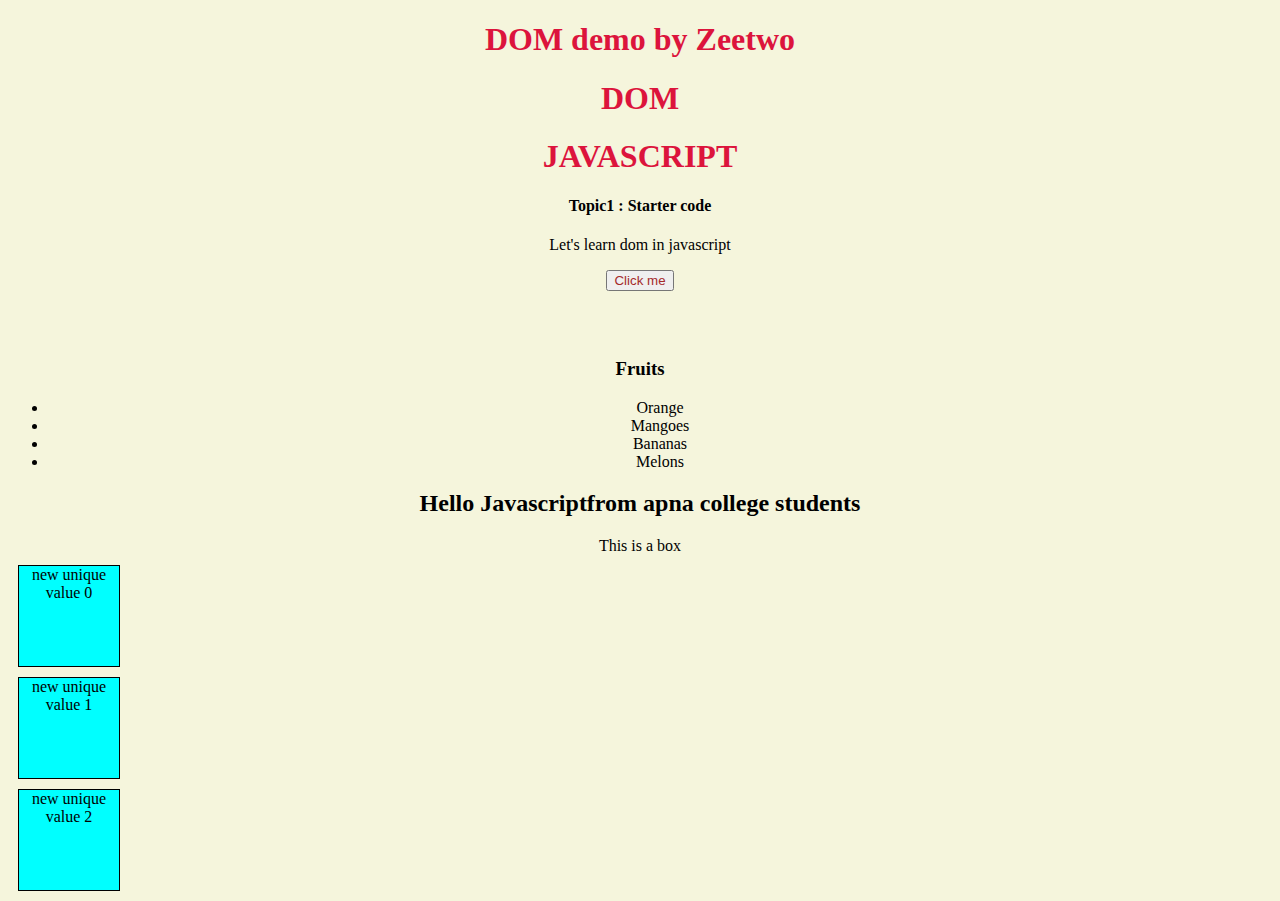
<file: index06.html>
<!DOCTYPE html>
<html lang="en">
<head>
    <meta charset="UTF-8">
    <meta name="viewport" content="width=device-width, initial-scale=1.0">
    <title>DOM</title>
    <link rel="stylesheet" href="style.css">
</head>
<body>
    <h1 class="heading">DOM demo by Zeetwo</h1>
    <h1 class="heading">DOM </h1>
    <h1 class="heading">JAVASCRIPT</h1>
    <h4>Topic1 : Starter code</h4>
    <p>Let's learn dom in javascript</p>
    <button id="butt">Click me </button>
    <h2 style="visibility: hidden">Goutam</h2>
    <div>
        <h3>Fruits</h3>
        <ul>
            <li>Orange</li>
            <li>Mangoes</li>
            <li>Bananas</li>
            <li>Melons</li>
        </ul>
    </div>
    <h2 class="hello">Hello Javascript</h2>
    <div id="mybox">This is a box</div>
    <div class="box">Frist box</div>
    <div class="box"> secound box</div>
    <div class="box">Thrid box</div>
    <script src="DOM.js"></script>
</body>
</html>
</file>
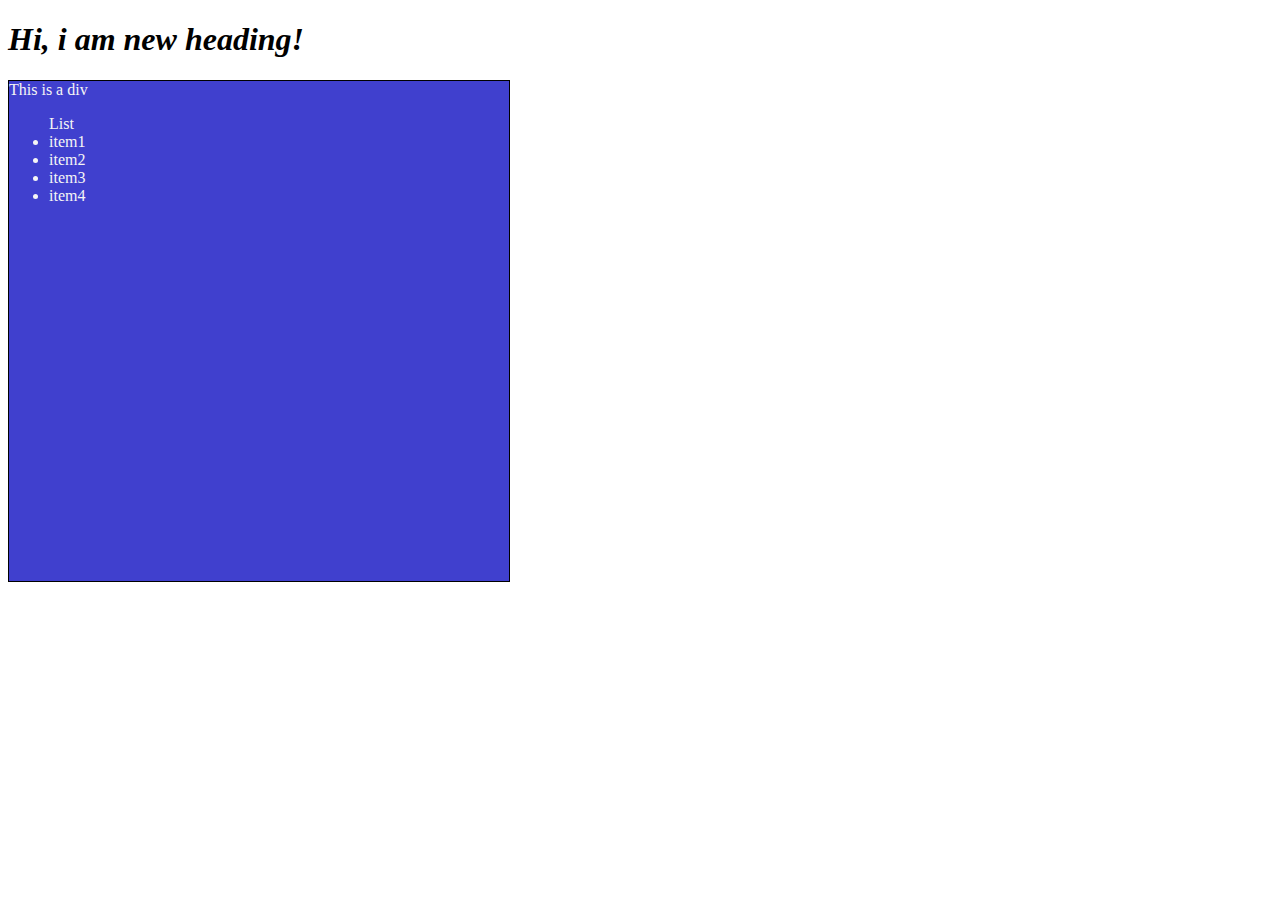
<file: index07.html>
<!DOCTYPE html>
<html lang="en">
<head>
    <meta charset="UTF-8">
    <meta name="viewport" content="width=device-width, initial-scale=1.0">
    <title>Dom 2</title>
    <link rel="stylesheet" href="style01.css">
</head>
<body>
    <div id="box" name="Jsdiv">This is a div
        <ul>List
            <li>item1</li>
            <li>item2</li>
            <li>item3</li>
            <li>item4</li>
        </ul>
    </div>
    <p class="para">This is a simple line</p>
    <script src="dom2.js"></script>
</body>
</html>
</file>
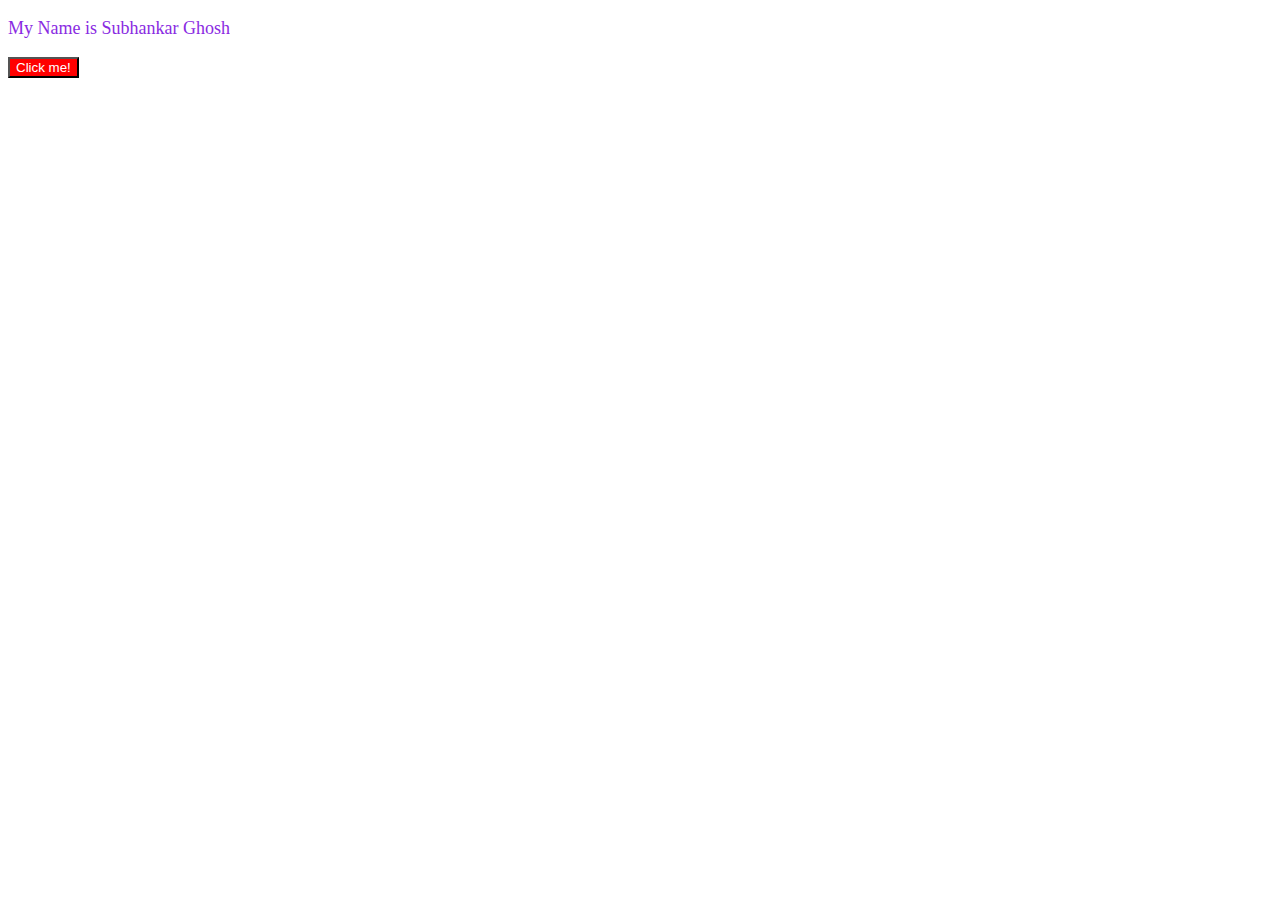
<file: index08.html>
<!DOCTYPE html>
<html lang="en">
<head>
    <meta charset="UTF-8">
    <meta name="viewport" content="width=device-width, initial-scale=1.0">
    <title>Dom 3</title>
    <link rel="stylesheet" href="style03.css">
</head>
<body>
    <p class="prg">My Name is Subhankar Ghosh</p>
    <script src="dom03.js"></script>
</body>
</html>
</file>
<file: style.css>
.heading {
    color: crimson;
    text-decoration: solid;
}
body {
    background-color: beige;
    text-align: center;
}
button {
    color: brown;
}
.box {
    height: 100px;
    width: 100px;
    border: 1px solid black;
    margin: 10px;
    text-align: center;
    background-color: aqua;
}
</file>
<file: style01.css>
#box {
    height: 500px;
    width: 500px;
    background-color: rgb(64, 64, 206);
    color: whitesmoke;
    border: 1px solid black;
}
</file>
<file: style03.css>
.prg {
    color: brown;
}
.newclass {
    font-size: large;
    color: blueviolet;
}
</file>
